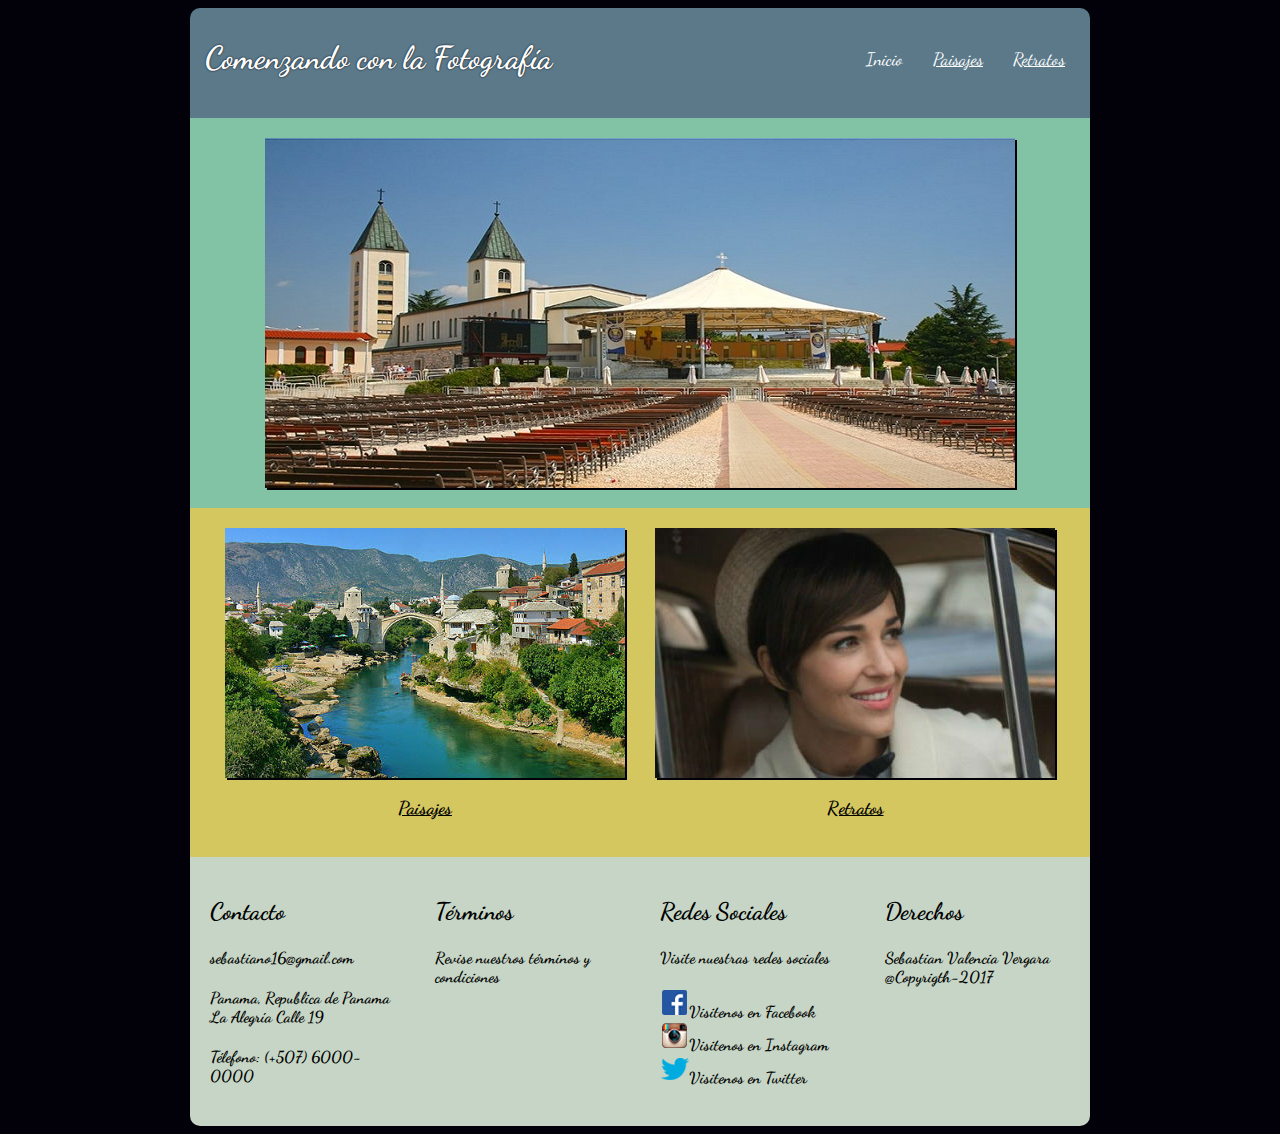
<file: index.html>
<!DOCTYPE html>
<html>
  <head>
    <meta charset="utf-8">
    <meta name="viewport" content="width=device-width,user-scalable=no">
    <link rel="stylesheet" href="css/estilos.css">
    <link rel="stylesheet" href="https://fonts.googleapis.com/css?family=Dancing+Script">
    <title id="inicio">Comenzando con la Fotografía</title>
  </head>
  <body>
    <div class="contenido">
      <header id="header">
          <h1>Comenzando con la Fotografía</h1>
          <ul class="">
              <li><a href="index.html" class="active">Inicio</a></li>
              <li><a href="html/paisajes.html">Paisajes</a></li>
              <li><a href="html/retratos.html">Retratos</a></li>
          </ul>
      </header>

      <section id="principal">
          <img src="images/principal.jpg" class="responsive-image">
      </section>
      <section id="secundaria">
        <div class="contenido-secundaria">
          <div>
            <a href="html/paisajes.html">
              <img id="paisaje" src="images/paisajes.jpg" class="responsive-image">
              <h3>Paisajes</h3>
            </a>
          </div>
          <div>
            <a href="html/retratos.html">
              <img id="retratos" src="images/retratos.jpg" class="responsive-image">
              <h3>Retratos</h3>
            </a>
          </div>
        </div>
      </section>

      <footer>
        <div class="contenido-footer">
          <div class="row-footer">
            <h2>Contacto</h2>
              <h4>sebastiano16@gmail.com</h4>
              <h4>Panama, Republica de Panama La Alegría Calle 19</h4>
              <h4>Télefono: (+507) 6000-0000</h4>
          </div>
          <div class="row-footer">
            <h2>Términos</h2>
            <h4>Revise nuestros términos y condiciones</h4>
          </div>
          <div class="row-footer">
            <h2>Redes Sociales</h2>
            <h4>Visite nuestras redes sociales</h4>
              <img src="images/redes/facebook.png" alt=""><strong>Visitenos en Facebook</strong> <br>
              <img src="images/redes/instagram.png" alt=""><strong>Visitenos en Instagram</strong> <br>
              <img src="images/redes/twitter.png" alt=""><strong>Visitenos en Twitter</strong> <br>
          </div>
          <div class="row-footer">
            <h2>Derechos</h2>
            <h4>Sebastian Valencia Vergara @Copyrigth-2017</h4>
          </div>
        </div>
      </footer>
    </div>
  </body>
</html>
</file>
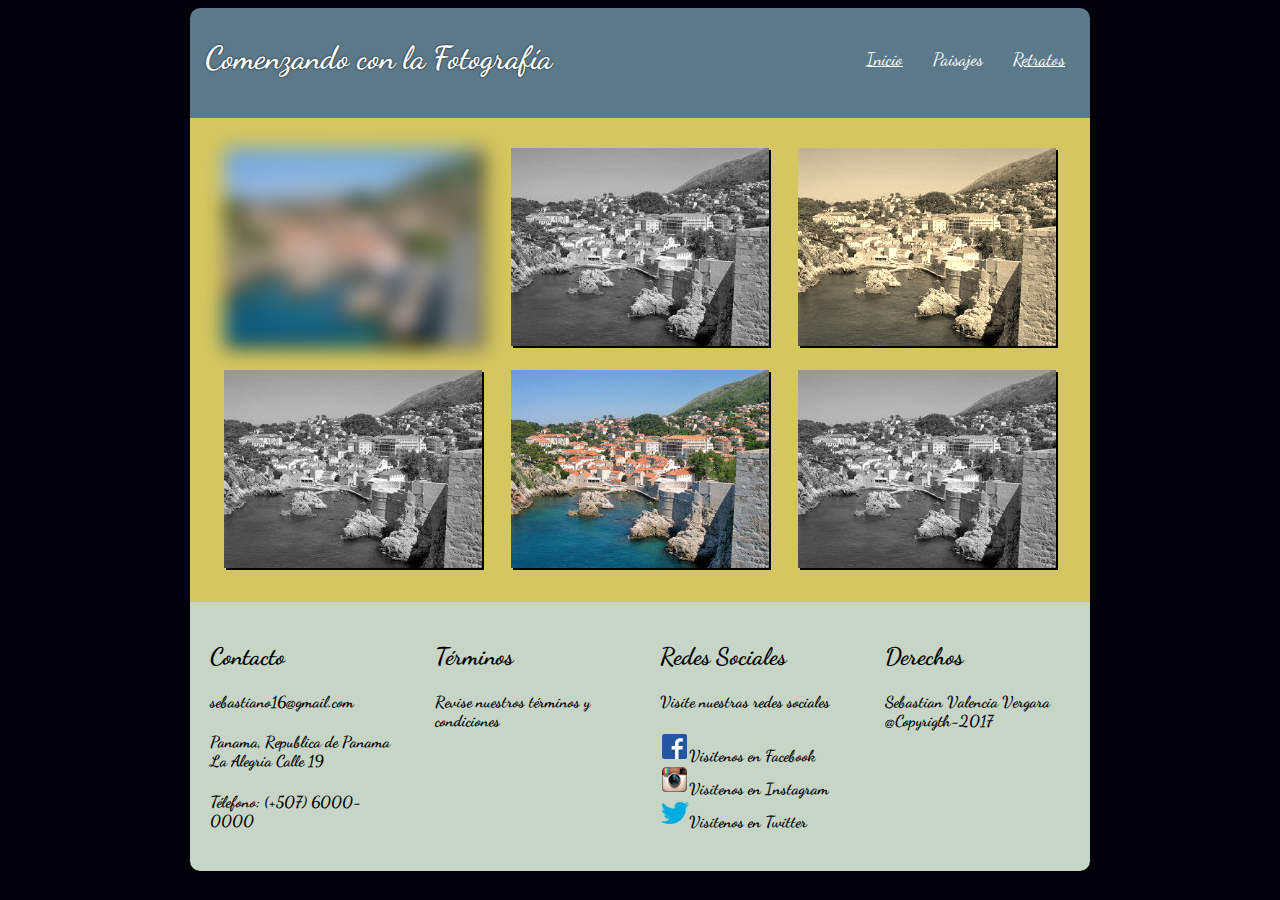
<file: html/paisajes.html>
<!DOCTYPE html>
<html>
  <head>
    <meta charset="utf-8">
    <meta name="viewport" content="width=device-width,user-scalable=no">
    <link rel="stylesheet" href="../css/estilos.css">
    <link rel="stylesheet" href="https://fonts.googleapis.com/css?family=Dancing+Script">
    <title id="paisajes">Paisajes</title>
  </head>
  <body>
    <div class="contenido">
      <header id="header">
          <h1>Comenzando con la Fotografía</h1>
          <ul>
              <li><a href="../index.html">Inicio</a></li>
              <li><a href="paisajes.html" class="active">Paisajes</a></li>
              <li><a href="retratos.html">Retratos</a></li>
          </ul>
      </header>
      <section id="galeria">
        <div class="contenido-galeria">
          <div>
            <img src="../images/galpaisajes.jpg" class="efecto-1">
          </div>
          <div>
            <img src="../images/galpaisajes.jpg" class="efecto-2">
          </div>
          <div>
            <img src="../images/galpaisajes.jpg" class="efecto-3">
          </div>
          <div>
            <img src="../images/galpaisajes.jpg" class="efecto-2">
          </div>
          <div>
            <img src="../images/galpaisajes.jpg" class="">
          </div>
          <div>
            <img src="../images/galpaisajes.jpg" class="efecto-2">
          </div>
        </div>
      </section>

      <footer>
        <div class="contenido-footer">
          <div class="row-footer">
            <h2>Contacto</h2>
              <h4>sebastiano16@gmail.com</h4>
              <h4>Panama, Republica de Panama La Alegría Calle 19</h4>
              <h4>Télefono: (+507) 6000-0000</h4>
          </div>
          <div class="row-footer">
            <h2>Términos</h2>
            <h4>Revise nuestros términos y condiciones</h4>
          </div>
          <div class="row-footer">
            <h2>Redes Sociales</h2>
            <h4>Visite nuestras redes sociales</h4>
              <img src="../images/redes/facebook.png" alt=""><strong>Visitenos en Facebook</strong> <br>
              <img src="../images/redes/instagram.png" alt=""><strong>Visitenos en Instagram</strong> <br>
              <img src="../images/redes/twitter.png" alt=""><strong>Visitenos en Twitter</strong> <br>
          </div>
          <div class="row-footer">
            <h2>Derechos</h2>
            <h4>Sebastian Valencia Vergara @Copyrigth-2017</h4>
          </div>
        </div>
      </footer>

    </div>
  </body>
</html>
</file>
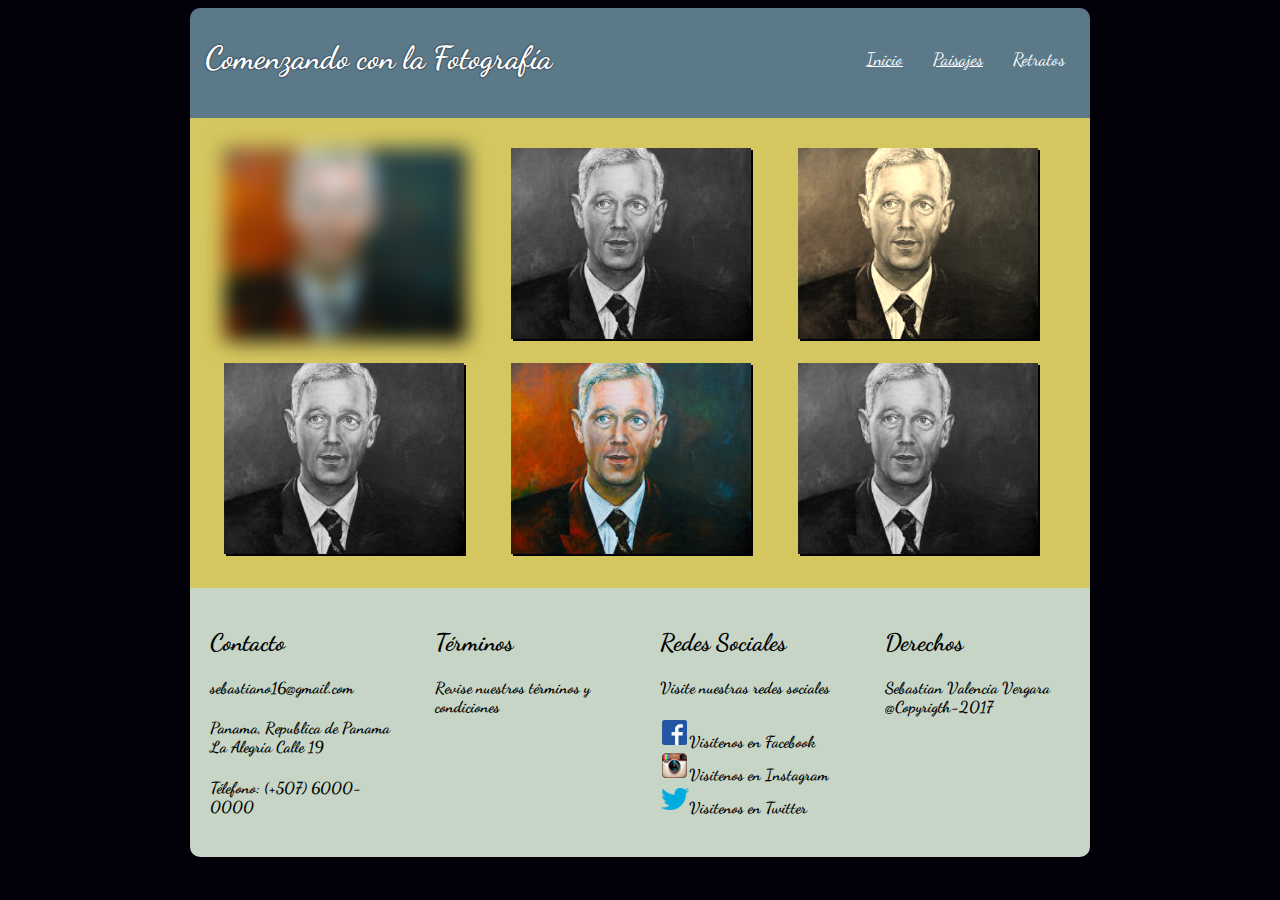
<file: html/retratos.html>
<!DOCTYPE html>
<html>
  <head>
    <meta charset="utf-8">
    <meta name="viewport" content="width=device-width,user-scalable=no">
    <link rel="stylesheet" href="../css/estilos.css">
    <link rel="stylesheet" href="https://fonts.googleapis.com/css?family=Dancing+Script">
    <title id="retratos">Retratos</title>
  </head>
  <body>
    <div class="contenido">
      <header id="header">
          <h1>Comenzando con la Fotografía</h1>
          <ul>
              <li><a href="../index.html">Inicio</a></li>
              <li><a href="paisajes.html">Paisajes</a></li>
              <li><a href="retratos.html" class="active">Retratos</a></li>
          </ul>
      </header>

      <section id="galeria">
        <div class="contenido-galeria">
          <div>
            <img src="../images/galretratos.jpg" class="efecto-1">
          </div>
          <div>
            <img src="../images/galretratos.jpg" class="efecto-2">
          </div>
          <div>
            <img src="../images/galretratos.jpg" class="efecto-3">
          </div>
          <div>
            <img src="../images/galretratos.jpg" class="efecto-2">
          </div>
          <div>
            <img src="../images/galretratos.jpg" class="">
          </div>
          <div>
            <img src="../images/galretratos.jpg" class="efecto-2">
          </div>
        </div>
      </section>

      <footer>
        <div class="contenido-footer">
          <div class="row-footer">
            <h2>Contacto</h2>
              <h4>sebastiano16@gmail.com</h4>
              <h4>Panama, Republica de Panama La Alegría Calle 19</h4>
              <h4>Télefono: (+507) 6000-0000</h4>
          </div>
          <div class="row-footer">
            <h2>Términos</h2>
            <h4>Revise nuestros términos y condiciones</h4>
          </div>
          <div class="row-footer">
            <h2>Redes Sociales</h2>
            <h4>Visite nuestras redes sociales</h4>
              <img src="../images/redes/facebook.png" alt=""><strong>Visitenos en Facebook</strong> <br>
              <img src="../images/redes/instagram.png" alt=""><strong>Visitenos en Instagram</strong> <br>
              <img src="../images/redes/twitter.png" alt=""><strong>Visitenos en Twitter</strong> <br>
          </div>
          <div class="row-footer">
            <h2>Derechos</h2>
            <h4>Sebastian Valencia Vergara @Copyrigth-2017</h4>
          </div>
        </div>
      </footer>

    </div>
  </body>
</html>
</file>
<file: css/estilos.css>
body{
  background-color: #02010a;
  font-family: Dancing Script;
}

body {
  -webkit-animation-name: slidein;
  -webkit-animation-duration: 1s;
  animation-name: slidein;
  animation-duration: 1s;
}

@keyframes slidein {
  from {
    margin-top: 150%;
  }
  to {
    margin-top: -5%;
    }
}

@-webkit-keyframes slidein {
  from {
    margin-top: 150%;
  }
  to {
    margin-top: -5%;
    }
}

.contenido {
  margin: 0 auto;
}

header {
  background-color: #5b7989;
  border-radius: 10px 10px 0 0;
  height: 100px;
  padding-top: 10px;
}

header h1 {
  color: #ffffff;
  text-shadow:0 0 2px #02010a;
}

#header ul {
  list-style-type: none;
  font-size: 18px;
}

#header li a {
  color: white;
}

.active {
  text-decoration: none;
}

#principal {
  background-color: #82c3a6;
  padding: 20px;
}

#principal img {
  display: block;
  margin: 0 auto;
}

#secundaria, #galeria {
  background-color: #d5c75f;
  border: 1px;
  padding: 20px;
}

#secundaria img {
  display: block;
  margin: 0 auto;
}

#secundaria a {
  color: #000;
  text-align: center;
}

section img {
  box-shadow: 2px 2px #02010a;
}

#paisaje:hover {
  transform: rotate(10deg);
  -moz-transform : rotate(10deg);
  -webkit-transform : rotate(10deg);
   -o-transform : rotate(10deg);
   box-shadow: 2px 2px #82c3a6;
}

#retratos:hover {
  transform: translate(20px, -5px);
  -moz-transform : translate(20px, -5px);
  -webkit-transform : translate(20px, -5px);
   -o-transform : translate(20px, -5px);
   box-shadow: 2px 2px #82c3a6;
}

.efecto-1 {
  -webkit-filter: blur(10px);
  filter: blur(10px);
}

.efecto-2 {
  -webkit-filter: grayscale(100%);
  filter: grayscale(100%);
}

.efecto-3 {
  -webkit-filter: sepia(90%);;
  filter: sepia(90%);
}

footer {
  background-color: #C6d5c5;
  border-radius: 0 0 10px 10px;
}

/*Estilos para version desktop*/
@media (min-width: 900px) {
  .contenido {
    width: 900px;
  }

  header h1 {
    float: left;
    display: inline;
    margin-left: 15px;
  }

  ul {
    margin: 0 10px 0 0;
    padding-top: 20px;
    float: right;
    overflow: hidden;
    height: 100%;
  }

  li {
    display: inline;
    float: left;
  }

  li a {
      display: block;
      margin: 0px 5px;
      padding: 10px;
      text-align: center;
  }

  .contenido-secundaria {
    display: -webkit-flex;
    display: flex;
  }

  .contenido-secundaria div {
    width: 50%;
  }

.contenido-galeria {
    display: -webkit-flex;
    display: flex;
    -webkit-flex-flow: row wrap;
    flex-flow: row wrap;
    justify-content: space-around;
  }

.contenido-galeria div {
    width: 30%;
  	padding: 0.625rem;
  }

  .contenido-footer  {
    display: -webkit-flex;
    display: flex;
  }

  .row-footer {
      width: 25%;
      margin: 10px;
      padding: 10px;
    }

}

/*Estilo para version movil*/
@media (max-width: 900px) {

  .contenido{
    width: 100%;
  }

  header h1{
    text-align: center;
    margin:auto;
  }

  ul {
    margin: 0;
    padding: 5px;
    text-align: center;
  }

  li {
    display: inline;
  }

  li a {
      margin: 0px 5px;
      padding: 7px;
      text-align: center;
  }

  .responsive-image {
      width: 100%;
  }

  .contenido-galeria {
      display: -webkit-flex;
      display: flex;
      flex-direction: column;
      align-items: center;
    }

  .contenido-galeria div img{
      width: 100%;
    }

  footer {
    width: 100%;
    display: inline-block;
  }

  .contenido-footer  {
    display: -webkit-flex;
    display: flex;
    flex-direction: column;
    align-items: center;
  }

  .row-footer {
    width: 50%;
  }

}
</file>
